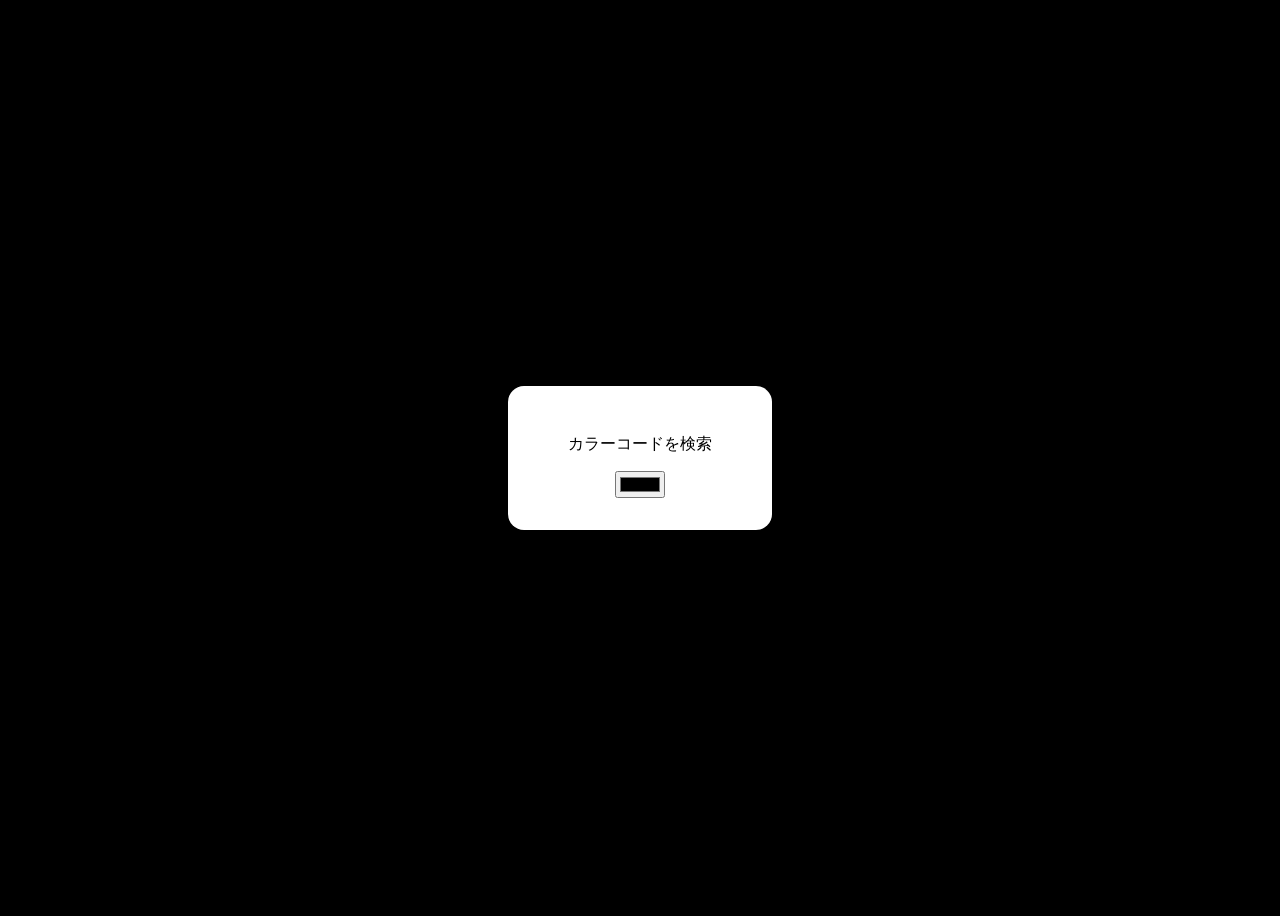
<file: 1冊ですべて身につくJavaScript入門講座/chapter3/10-demo2/index.html>
<!DOCTYPE html>
<html lang="ja">
<head>
    <meta charset="UTF-8">
    <meta name="viewport" content="width=device-width, initial-scale=1.0">
    <title>カラーピッカー</title>
    <link rel="stylesheet" href="css/style.css">
    <script src="js/script.js" defer></script>
</head>
<body>
    <div>
        <p id="colorText">カラーコードを検索</p>
        <input id="colorPicker" type="color" value="#000000">
    </div>
</body>
</html>
</file>
<file: 1冊ですべて身につくJavaScript入門講座/chapter3/10-demo2/css/style.css>
body {
    text-align: center;
    font-family: sans-serif;
    display: grid;
    place-items: center;
    height: 100vh;
    background: #000;
}
div {
    background: #fff;
    padding: 2rem;
    border-radius: 1rem;
    width: 12.5rem;
    box-shadow: 0 0 1rem rgba(0,0,0,.5);
}
</file>
